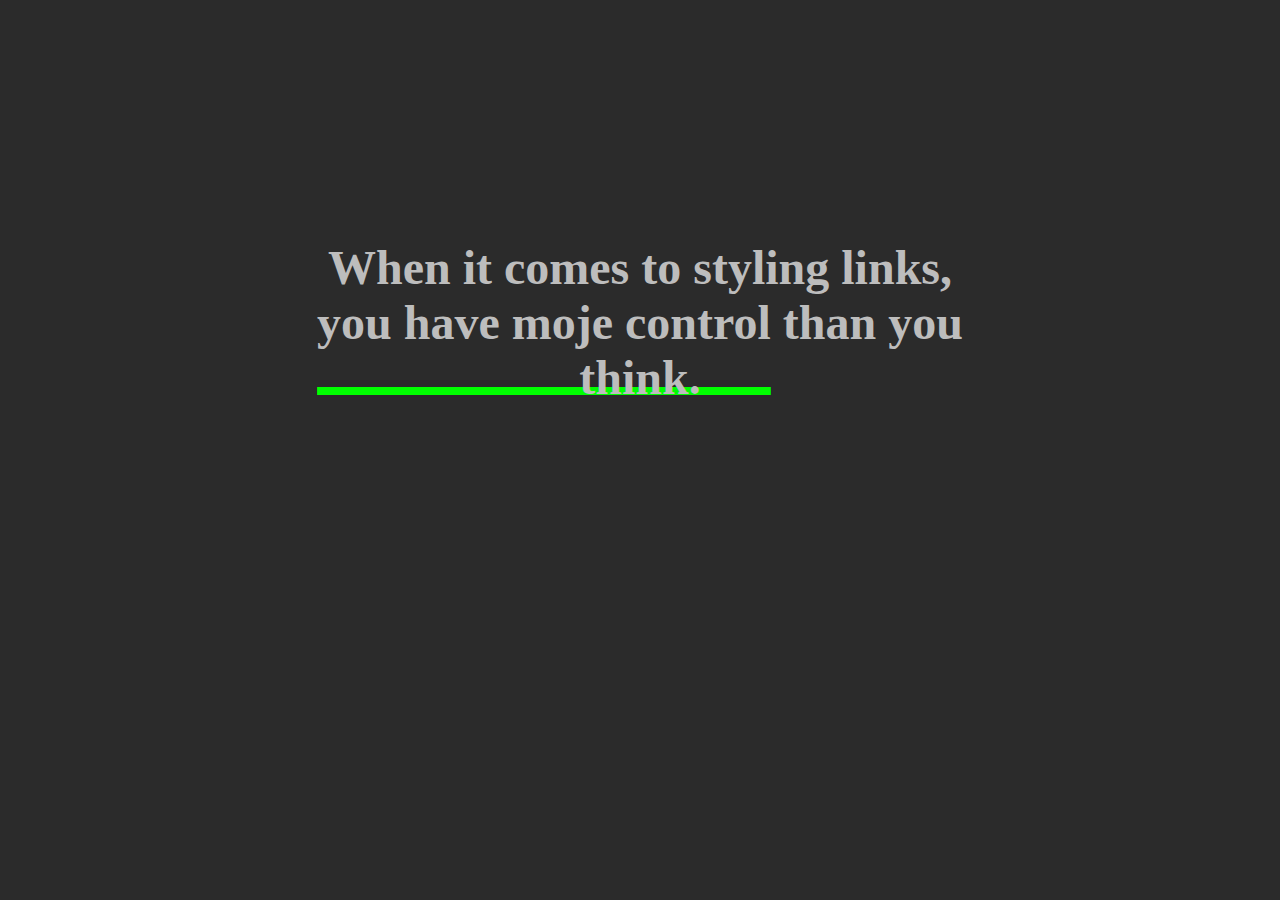
<file: underline/underline.html>
<!DOCTYPE html>
<html lang="en">
  <head>
    <meta charset="UTF-8" />
    <meta name="viewport" content="width=device-width, initial-scale=1.0" />
    <title>underline</title>
    <link rel="stylesheet" href="./underline.css" />
  </head>
  <body>
    <div>
      When it comes to styling links, <a href="#">you have moje control</a> than
      you think.
    </div>
  </body>
</html>
</file>
<file: underline/underline.css>
*, html, body {
  background-color: #2b2b2b;
  color: #bdbdbd;
  text-align: center;
}

div {
  font-size: 48px;
  font-weight: bold;
  width: 700px;
  margin: 0 auto;
  margin-top: 15rem;
}

/*--------------------------------------*/

/* a {
  color: #b69dcd;
  text-decoration: none;
  position: relative;
}

a::after {
  content: "";
  position: absolute;
  width: 100%;
  bottom: -5px;
  left: 0;
  height: 7px;
  background: lime;
} */

a {
  text-decoration-thickness: 0.5rem;
  text-decoration-color: lime;
  text-decoration-style: solid;
  text-decoration-skip-ink: auto;
  text-decoration-line: underline ;

  text-underline-offset: 1em;

  /* order here doesn't matter */
  /* text-decoration: orangered 0.5rem dotted line-through; */
}
</file>
